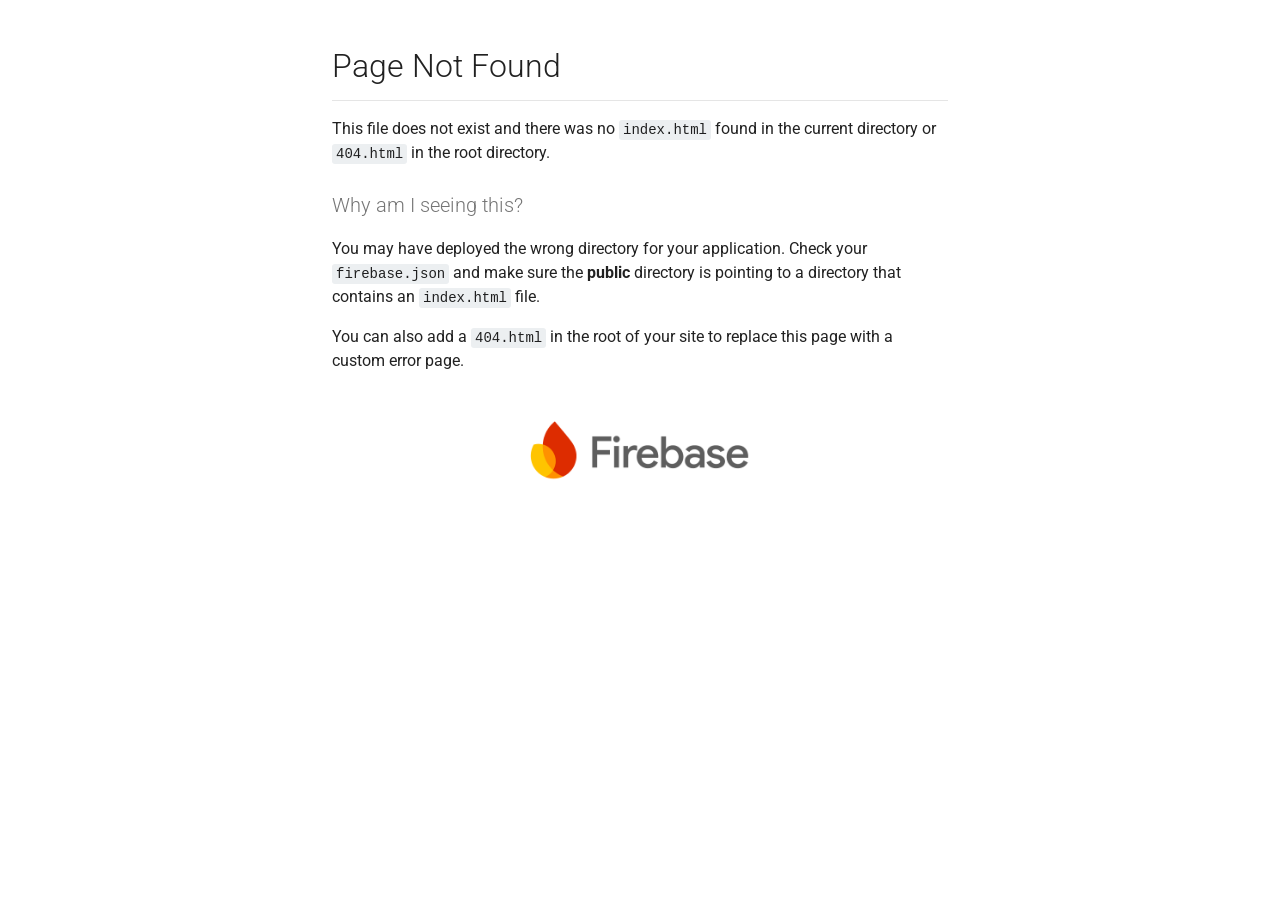
<file: computex1997@gmail.html>
<!doctype html>
<html>
  <head>
    <title>Page Not Found</title>
    <link href='https://fonts.googleapis.com/css?family=Roboto' rel='stylesheet' type='text/css'>
    <meta name="viewport" content="width=device-width, initial-scale=1">
    <style>

      body {
        margin: 0 auto;
        margin-top: 48px;
        max-width: 616px;
        padding: 0 16px;
        font-family: 'Roboto', 'Helvetica Neue', sans-serif;
        font-size: 16px;
        line-height: 24px;
        color: rgba(0,0,0,0.87);
      }
      h1, h2, h3 {
        font-family: 'Roboto', 'Helvetica Neue', sans-serif;
        font-weight: 300;
      }
      h1 {
        margin: 24px 0 16px 0;
        padding: 0 0 16px 0;
        border-bottom: 1px solid rgba(0,0,0,0.1);
        font-size: 32px;
        line-height: 36px;
      }
      h2 {
        margin: 24px 0 16px 0;
        padding: 0;
        font-size: 20px;
        line-height: 32px;
        color: rgba(0,0,0,0.54);
      }
      p {
        margin: 0;
        margin-bottom: 16px;
      }
      ol {
        margin: 0;

      }
      ol li {
        margin: 0;
        line-height: 24px;
        padding-left: 12px;
      }
      a {
        color: #039BE5;
        text-decoration: underline;
      }
      a:hover {
        text-decoration: underline;
      }
      code {
        display: inline-block;
        padding: 3px 4px;
        background-color: #ECEFF1;
        border-radius: 3px;
        font-family: 'Roboto Mono',"Liberation Mono",Courier,monospace;
        font-size: 14px;
        line-height: 1;
      }
      .logo {
        display: block;
        text-align: center;
        margin-top: 48px;
        margin-bottom: 24px;
      }
      img {
        width: 220px;
      }
      @media screen and (max-width: 616px) {
        body {
         margin-top: 24px;
        }

        .logo  {
          margin: 0;
        }
      }
    </style>
  </head>
  <body>

		<h1>Page Not Found</h1>
		<p>This file does not exist and there was no <code>index.html</code> found in the current directory or <code>404.html</code> in the root directory.</p>
		<h2>Why am I seeing this?</h2>
		<p>You may have deployed the wrong directory for your application.  Check your <code>firebase.json</code> and make sure the <strong>public</strong> directory is pointing to a directory that contains an <code>index.html</code> file.</p>
		<p>You can also add a <code>404.html</code> in the root of your site to replace this page with a custom error page.</p>
	
    <a class="logo" href="https://firebase.google.com">
      <img src="[data-uri]"/>
    </a>
  </body>
</html>
</file>
